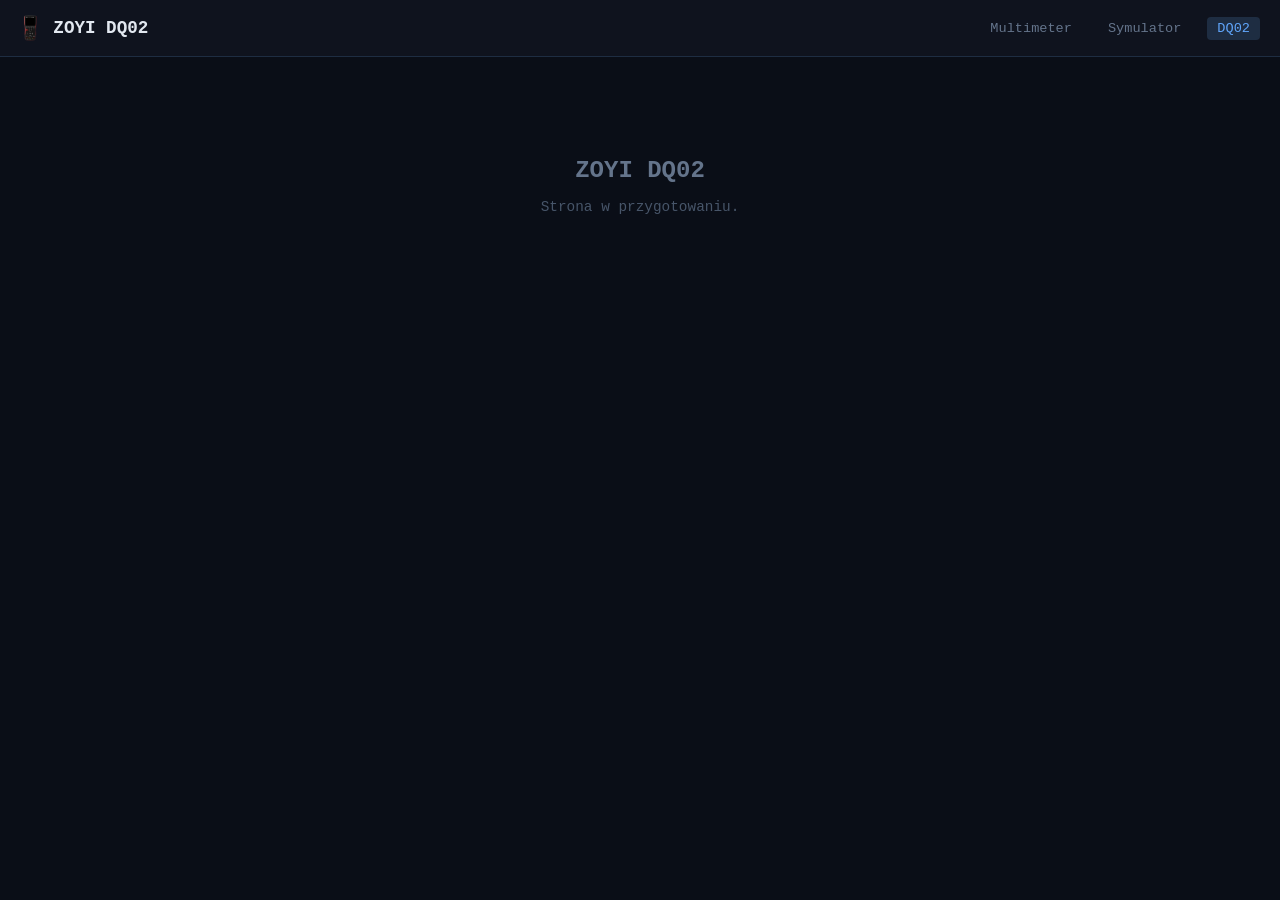
<file: html/dq02.html>
<!DOCTYPE html>
<html lang="pl">
<head>
    <meta charset="UTF-8">
    <meta name="viewport" content="width=device-width, initial-scale=1.0">
    <title>ZOYI DQ02</title>
    <style>
        * { margin: 0; padding: 0; box-sizing: border-box; }

        body {
            background: #0a0e17;
            color: #f0f4fc;
            min-height: 100vh;
            font-family: 'Consolas', 'Courier New', monospace;
        }

        .header {
            width: 100%;
            display: flex;
            justify-content: space-between;
            align-items: center;
            padding: 12px 20px;
            background: #0f131e;
            border-bottom: 1px solid #1e2d42;
        }

        .header-left { display: flex; align-items: center; gap: 12px; }
        .logo { height: 32px; }
        .title { font-size: 1.1rem; font-weight: 600; color: #e2e8f0; }

        .nav {
            display: flex;
            gap: 16px;
            font-size: 0.85rem;
        }

        .nav a {
            color: #64748b;
            text-decoration: none;
            padding: 4px 10px;
            border-radius: 4px;
            transition: all 0.2s;
        }

        .nav a:hover { color: #e2e8f0; background: #1e2d42; }
        .nav a.active { color: #60a5fa; background: #1e2d42; }

        .main {
            width: 100%;
            max-width: 800px;
            margin: 0 auto;
            padding: 40px 20px;
            text-align: center;
        }

        .placeholder {
            padding: 60px 20px;
            color: #475569;
        }

        .placeholder h2 {
            font-size: 1.5rem;
            color: #64748b;
            margin-bottom: 12px;
        }

        .placeholder p {
            font-size: 0.9rem;
            line-height: 1.6;
        }
    </style>
</head>
<body>
    <div class="header">
        <div class="header-left">
            <img src="zoyi.png" alt="" class="logo">
            <span class="title">ZOYI DQ02</span>
        </div>
        <div class="nav">
            <a href="index.htm">Multimeter</a>
            <a href="t6.html">Symulator</a>
            <a href="dq02.html" class="active">DQ02</a>
        </div>
    </div>

    <div class="main">
        <div class="placeholder">
            <h2>ZOYI DQ02</h2>
            <p>Strona w przygotowaniu.</p>
        </div>
    </div>
</body>
</html>
</file>
